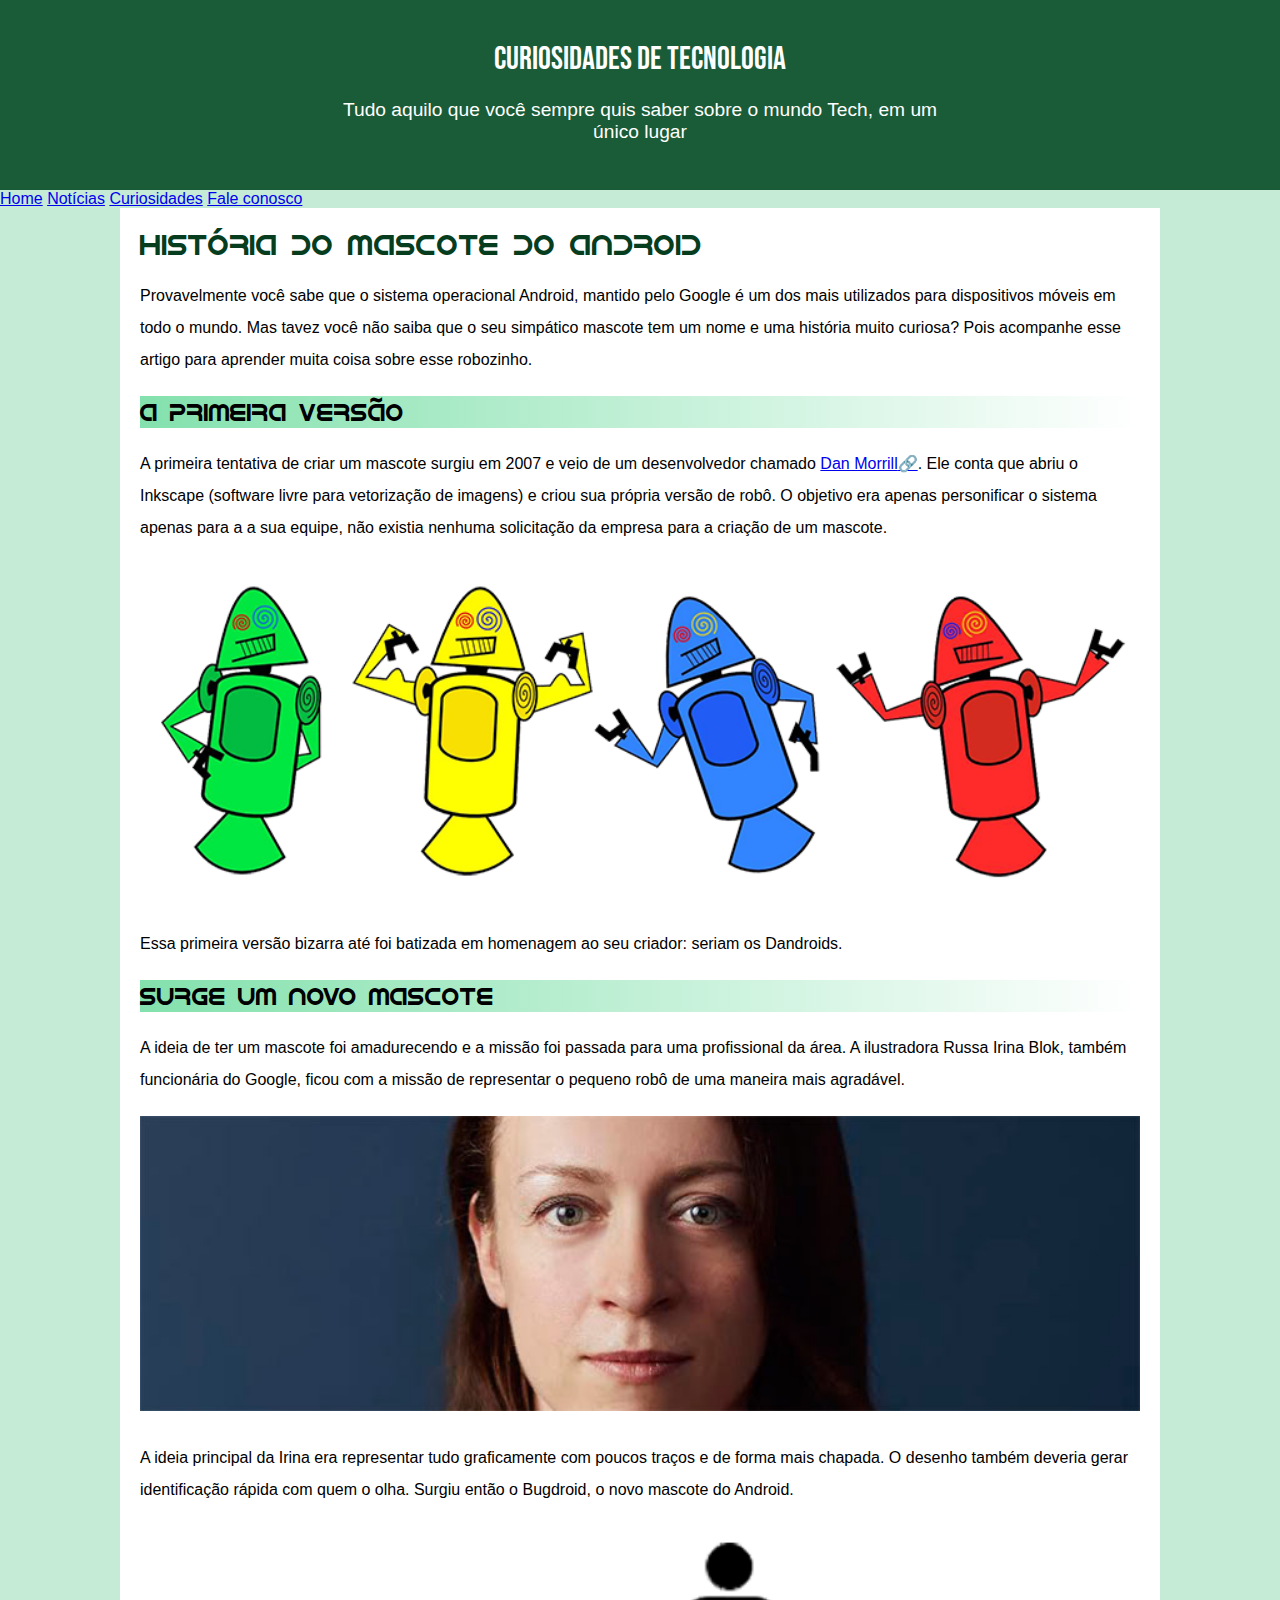
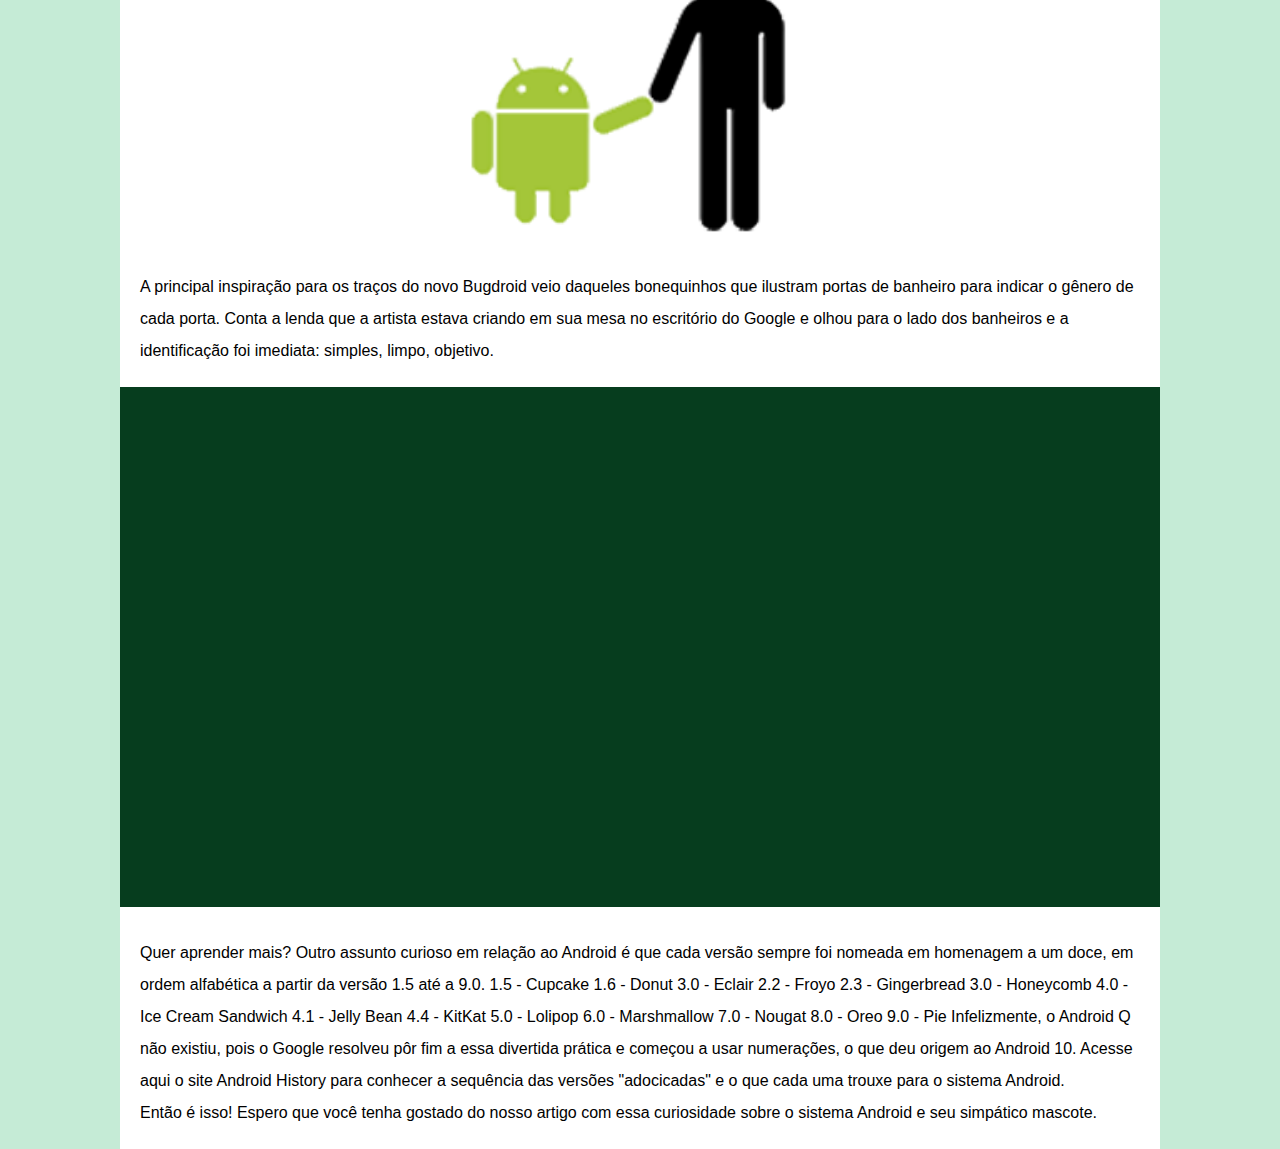
<file: index.html>
<!DOCTYPE html>
<html lang="en">
<head>
    <meta charset="UTF-8">
    <meta http-equiv="X-UA-Compatible" content="IE=edge">
    <meta name="viewport" content="width=device-width, initial-scale=1.0">
    <title>Projeto</title>
    <link rel="shortcut icon" href="imagens/favicon.ico" type="image/x-icon">
    <link rel="stylesheet" href="style.css">
</head>
<body>
    <header>
        <h1>Curiosidades de Tecnologia</h1>
        <p>Tudo aquilo que você sempre quis saber sobre o mundo Tech, em um único lugar</p>
    </header>
    <nav>
        <a href="#">Home</a>
        <a href="#">Notícias</a>
        <a href="#">Curiosidades</a>
        <a href="#">Fale conosco</a>
    </nav>
    <main>
        <article>
            <h1>História do Mascote do Android</h1>

            <p>Provavelmente você sabe que o sistema operacional Android, mantido pelo Google é um dos mais utilizados para dispositivos móveis em todo o mundo. Mas tavez você não saiba que o seu simpático mascote tem um nome e uma história muito curiosa? Pois acompanhe esse artigo para aprender muita coisa sobre esse robozinho.</p>

            <h2>A primeira versão</h2>

            <p>A primeira tentativa de criar um mascote surgiu em 2007 e veio de um desenvolvedor chamado <a href="https://androidcommunity.com/dan-morrill-shows-us-the-android-mascot-that-almost-was-20130103/" target="_blank" class="externo">Dan Morrill</a>. Ele conta que abriu o Inkscape (software livre para vetorização de imagens) e criou sua própria versão de robô. O objetivo era apenas personificar o sistema apenas para a a sua equipe, não existia nenhuma solicitação da empresa para a criação de um mascote.</p>

            <picture>
                <source media="(max-width: 600px)" srcset="imagens/dan-droids-pq.png">
                <img src="imagens/dan-droids.png" alt="Primeiro mascote do Android">
            </picture>

            <p>Essa primeira versão bizarra até foi batizada em homenagem ao seu criador: seriam os Dandroids.</p>

            <h2>Surge um novo mascote</h2>

            <p>A ideia de ter um mascote foi amadurecendo e a missão foi passada para uma profissional da área. A ilustradora Russa Irina Blok, também funcionária do Google, ficou com a missão de representar o pequeno robô de uma maneira mais agradável.</p>
            
            <picture>
                <source media="(max-width: 600px)" srcset="imagens/irina-blok-pq.jpg">
                <img src="imagens/irina-blok.jpg" alt="Criadora do Mascote BugDroid">
            </picture>
            

            <p>A ideia principal da Irina era representar tudo graficamente com poucos traços e de forma mais chapada. O desenho também deveria gerar identificação rápida com quem o olha. Surgiu então o Bugdroid, o novo mascote do Android.</p>

            <img src="imagens/bugdroid.png" alt="Bugdroid, novo mascote criado pela Irina Blok" class="pequena">

            <p>A principal inspiração para os traços do novo Bugdroid veio daqueles bonequinhos que ilustram portas de banheiro para indicar o gênero de cada porta. Conta a lenda que a artista estava criando em sua mesa no escritório do Google e olhou para o lado dos banheiros e a identificação foi imediata: simples, limpo, objetivo.</p>

            <div class="video"><iframe width="560" height="315" src="https://www.youtube.com/embed/l2UDgpLz20M" title="YouTube video player" frameborder="0" allow="accelerometer; autoplay; clipboard-write; encrypted-media; gyroscope; picture-in-picture" allowfullscreen></iframe></div>
            
            <aside>
                Quer aprender mais?
                Outro assunto curioso em relação ao Android é que cada versão sempre foi nomeada em homenagem a um doce, em ordem alfabética a partir da versão 1.5 até a 9.0.
                1.5 - Cupcake
                1.6 - Donut
                3.0 - Eclair
                2.2 - Froyo
                2.3 - Gingerbread
                3.0 - Honeycomb
                4.0 - Ice Cream Sandwich
                4.1 - Jelly Bean
                4.4 - KitKat
                5.0 - Lolipop
                6.0 - Marshmallow
                7.0 - Nougat
                8.0 - Oreo
                9.0 - Pie
                Infelizmente, o Android Q não existiu, pois o Google resolveu pôr fim a essa divertida prática e começou a usar numerações, o que deu origem ao Android 10.
                Acesse aqui o site Android History para conhecer a sequência das versões "adocicadas" e o que cada uma trouxe para o sistema Android.
            </aside>

            Então é isso! Espero que você tenha gostado do nosso artigo com essa curiosidade sobre o sistema Android e seu simpático mascote.
        </article>

    </main>
</body>
</html>
</file>
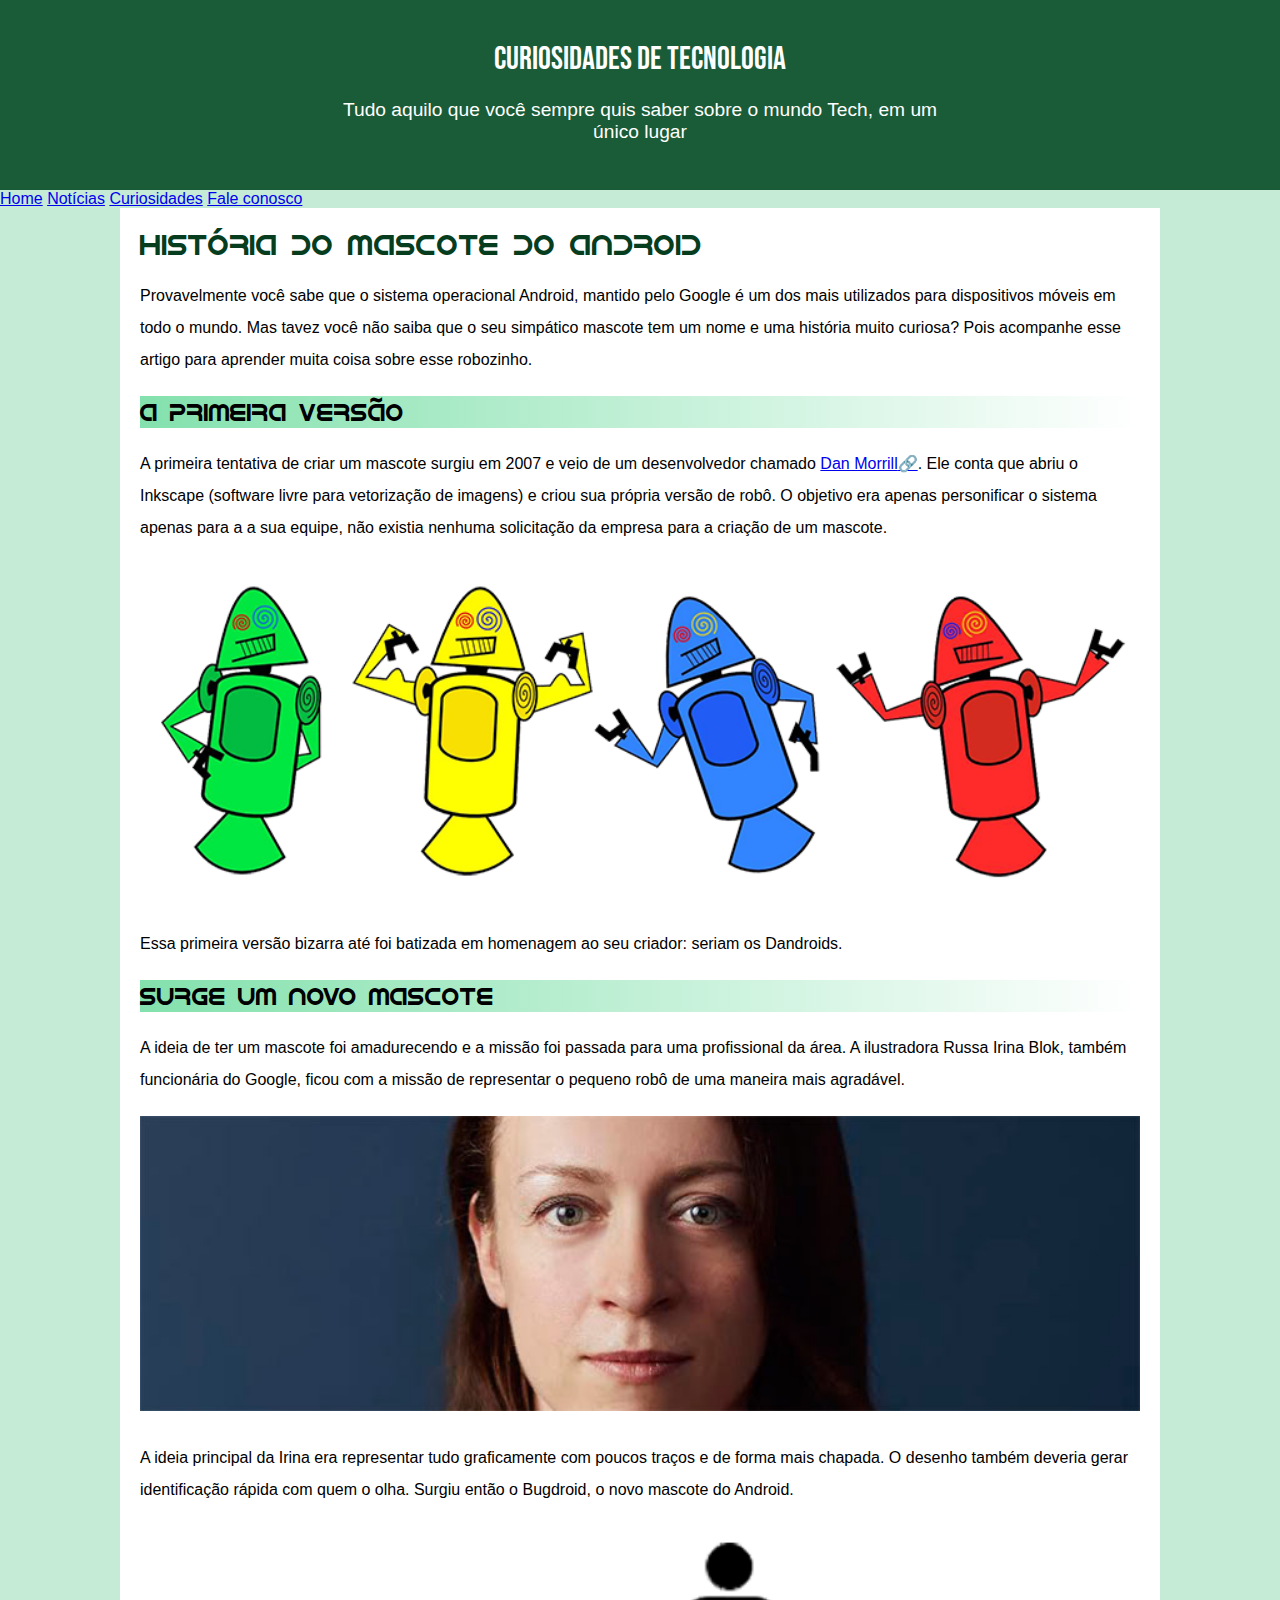
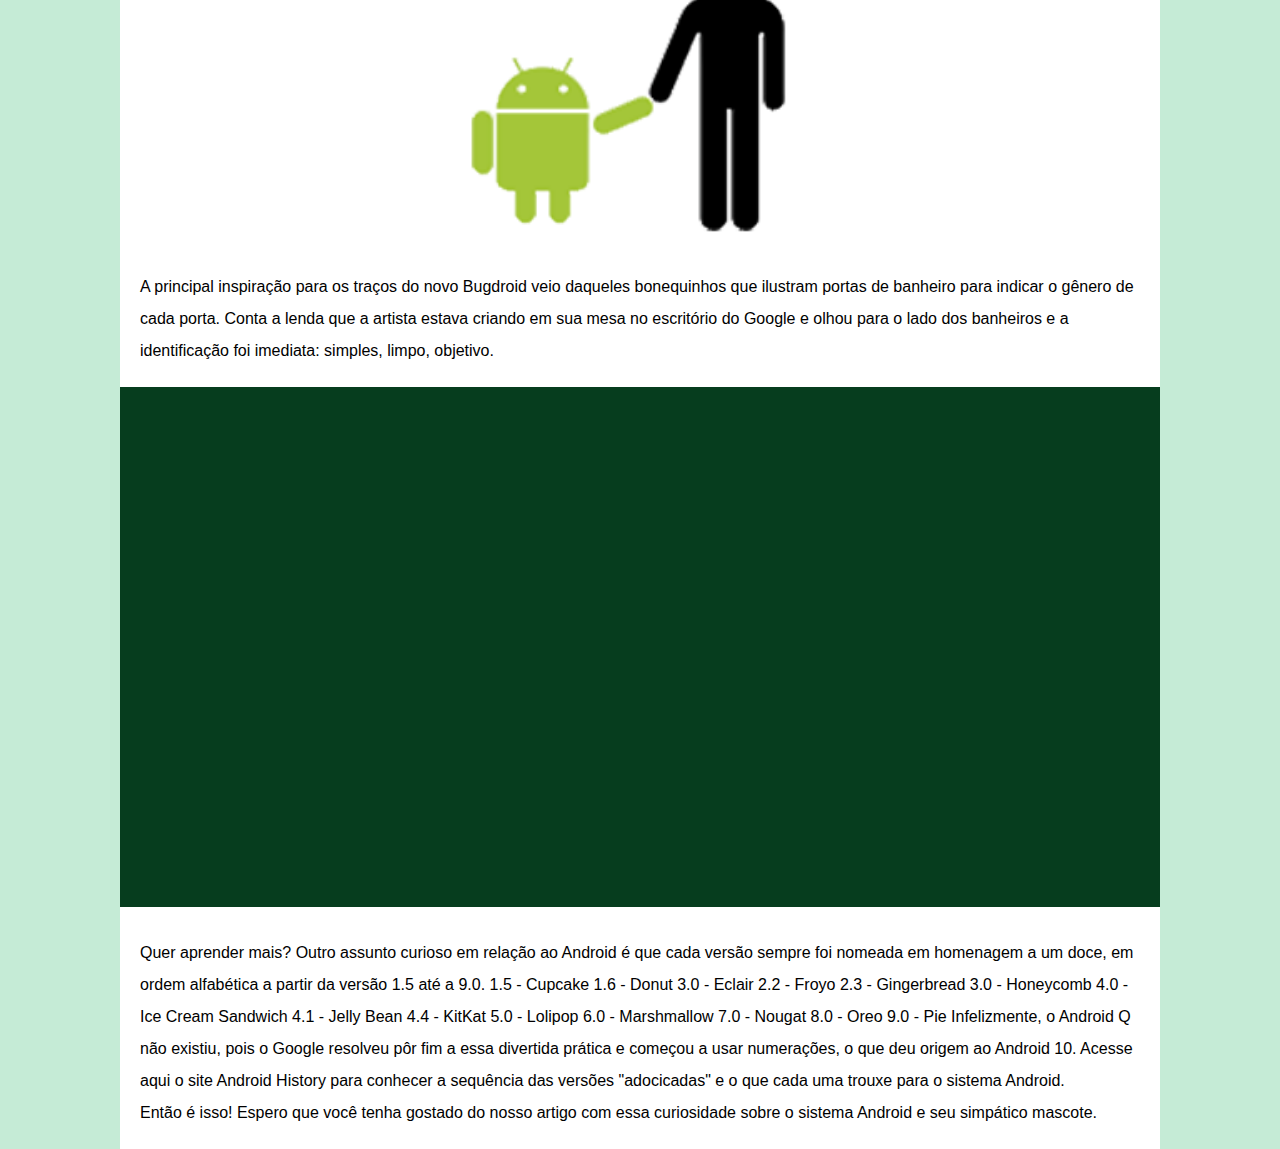
<file: android.html>
<!DOCTYPE html>
<html lang="en">
<head>
    <meta charset="UTF-8">
    <meta http-equiv="X-UA-Compatible" content="IE=edge">
    <meta name="viewport" content="width=device-width, initial-scale=1.0">
    <title>Projeto</title>
    <link rel="shortcut icon" href="imagens/favicon.ico" type="image/x-icon">
    <link rel="stylesheet" href="style.css">
</head>
<body>
    <header>
        <h1>Curiosidades de Tecnologia</h1>
        <p>Tudo aquilo que você sempre quis saber sobre o mundo Tech, em um único lugar</p>
    </header>
    <nav>
        <a href="#">Home</a>
        <a href="#">Notícias</a>
        <a href="#">Curiosidades</a>
        <a href="#">Fale conosco</a>
    </nav>
    <main>
        <article>
            <h1>História do Mascote do Android</h1>

            <p>Provavelmente você sabe que o sistema operacional Android, mantido pelo Google é um dos mais utilizados para dispositivos móveis em todo o mundo. Mas tavez você não saiba que o seu simpático mascote tem um nome e uma história muito curiosa? Pois acompanhe esse artigo para aprender muita coisa sobre esse robozinho.</p>

            <h2>A primeira versão</h2>

            <p>A primeira tentativa de criar um mascote surgiu em 2007 e veio de um desenvolvedor chamado <a href="https://androidcommunity.com/dan-morrill-shows-us-the-android-mascot-that-almost-was-20130103/" target="_blank" class="externo">Dan Morrill</a>. Ele conta que abriu o Inkscape (software livre para vetorização de imagens) e criou sua própria versão de robô. O objetivo era apenas personificar o sistema apenas para a a sua equipe, não existia nenhuma solicitação da empresa para a criação de um mascote.</p>

            <picture>
                <source media="(max-width: 600px)" srcset="imagens/dan-droids-pq.png">
                <img src="imagens/dan-droids.png" alt="Primeiro mascote do Android">
            </picture>

            <p>Essa primeira versão bizarra até foi batizada em homenagem ao seu criador: seriam os Dandroids.</p>

            <h2>Surge um novo mascote</h2>

            <p>A ideia de ter um mascote foi amadurecendo e a missão foi passada para uma profissional da área. A ilustradora Russa Irina Blok, também funcionária do Google, ficou com a missão de representar o pequeno robô de uma maneira mais agradável.</p>
            
            <picture>
                <source media="(max-width: 600px)" srcset="imagens/irina-blok-pq.jpg">
                <img src="imagens/irina-blok.jpg" alt="Criadora do Mascote BugDroid">
            </picture>
            

            <p>A ideia principal da Irina era representar tudo graficamente com poucos traços e de forma mais chapada. O desenho também deveria gerar identificação rápida com quem o olha. Surgiu então o Bugdroid, o novo mascote do Android.</p>

            <img src="imagens/bugdroid.png" alt="Bugdroid, novo mascote criado pela Irina Blok" class="pequena">

            <p>A principal inspiração para os traços do novo Bugdroid veio daqueles bonequinhos que ilustram portas de banheiro para indicar o gênero de cada porta. Conta a lenda que a artista estava criando em sua mesa no escritório do Google e olhou para o lado dos banheiros e a identificação foi imediata: simples, limpo, objetivo.</p>

            <div class="video"><iframe width="560" height="315" src="https://www.youtube.com/embed/l2UDgpLz20M" title="YouTube video player" frameborder="0" allow="accelerometer; autoplay; clipboard-write; encrypted-media; gyroscope; picture-in-picture" allowfullscreen></iframe></div>
            
            <aside>
                Quer aprender mais?
                Outro assunto curioso em relação ao Android é que cada versão sempre foi nomeada em homenagem a um doce, em ordem alfabética a partir da versão 1.5 até a 9.0.
                1.5 - Cupcake
                1.6 - Donut
                3.0 - Eclair
                2.2 - Froyo
                2.3 - Gingerbread
                3.0 - Honeycomb
                4.0 - Ice Cream Sandwich
                4.1 - Jelly Bean
                4.4 - KitKat
                5.0 - Lolipop
                6.0 - Marshmallow
                7.0 - Nougat
                8.0 - Oreo
                9.0 - Pie
                Infelizmente, o Android Q não existiu, pois o Google resolveu pôr fim a essa divertida prática e começou a usar numerações, o que deu origem ao Android 10.
                Acesse aqui o site Android History para conhecer a sequência das versões "adocicadas" e o que cada uma trouxe para o sistema Android.
            </aside>

            Então é isso! Espero que você tenha gostado do nosso artigo com essa curiosidade sobre o sistema Android e seu simpático mascote.
        </article>

    </main>
</body>
</html>
</file>
<file: style.css>
@charset "UTF-8";
@import url('https://fonts.googleapis.com/css2?family=Bebas+Neue&display=swap');
@font-face{
    font-family: 'Android';
    src: url(fontes/idroid.otf)
}
/*É dessa maneira abaixo que se utiliza variáveis em css*/
:root{
    --cor0: #c5ebd6;
    --cor1: #83e1ad;
    --cor2: #3ddc84;
    --cor3: #2fa866;
    --cor4: #1a5c37;
    --cor5: #063d1e;

    --fonte-padrao: Arial,Verdana, Helvetica, sans-serif;
    --fonte-destaque: 'Bebas Neue',cursive;
    --fonte-android: 'Android',cursive;
}
*{
    margin:0px;
    padding:0px;
}

body{
    background-color: var(--cor0);
    font-family: var(--fonte-padrao);
}
header{
    background-color: var(--cor4);
    min-height: 150px;
    text-align: center;
    padding-top: 40px;
    color:white;
}
header > h1{
    color:white;
    font-family:var(--fonte-destaque);
    margin-bottom: 20px;
    font-weight: normal;
}
header > p{
    font-size: 1.2em;
    max-width:600px;
    margin: auto;
}
main{
    background-color: white;
    min-width:260px;
    max-width:1000px;
    margin:auto;
    padding:20px;
    line-height: 2em;
}
main h1{
    color:var(--cor5);
    font-family: var(--fonte-android);
    font-weight: normal;
    font-size: 1.8em;
}
main h2{
    font-family: var(--fonte-android);
    background-image: linear-gradient(to right,var(--cor1),transparent);
    font-weight: normal;
}
main img{
    width: 100%;
}
.pequena{width:50%;display:block;margin:auto;}
main p{
    margin-top:20px;
    margin-bottom:20px;
}
a.externo::after{
    content:'\1F517'
}
div.video{
    background-color:var(--cor5);
    margin:0px -20px 30px -20px;
    padding:20px;
    position:relative;
    padding-bottom:50%;
}
div.video > iframe{
    position: absolute;
    top:5%;
    left:5%;
    width:90%;
    height:90%;
}
</file>
